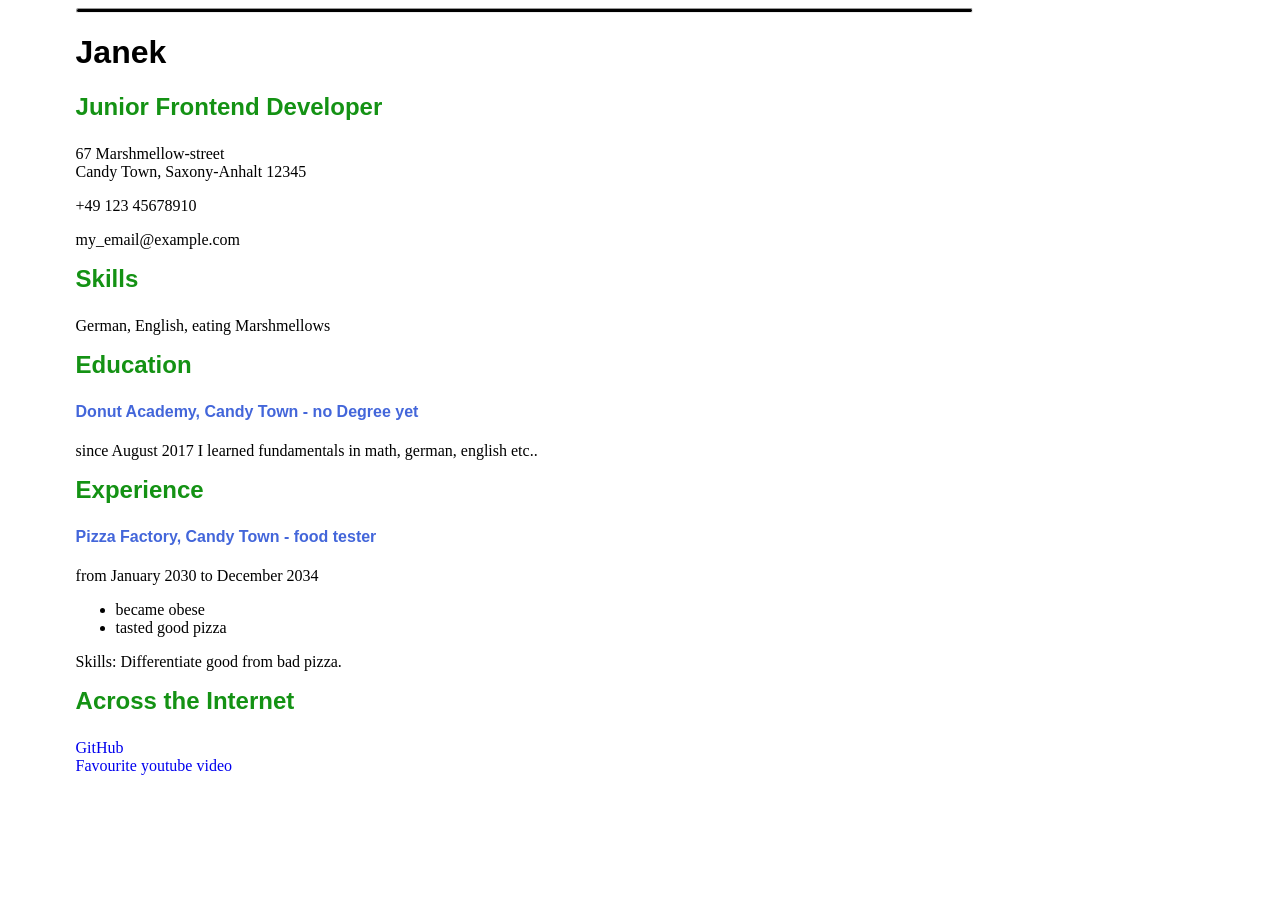
<file: Frontend Projects/01-single-page-cv/index.html>
<!DOCTYPE html>
<html lang="de">
<head>
    <meta charset="UTF-8">
    <meta name="viewport" content="width=device-width, initial-scale=1.0">
    <title>Janek - Student</title>
    <!-- SEO Meta Tags-->
    <meta name="description" content="CV from Janek">
    <meta name="author" content="Janek">
    <!-- Open Graph Tags-->
    <meta property="og:title" content="Janek - Student">
    <meta property="og:description" content="Single Page CV of Janek">
    <meta property="og:image" content="https://res.cloudinary.com/duidrgg1k/image/upload/v1725421776/male-technologist_n0fbey.png">
    <meta property="og:type" content="website">
    <!-- Favicon -->
    <link rel="icon" href="assets/favicon.ico" type="image/x-icon" />
    <!-- Stylesheets -->
    <link rel="stylesheet" href="style.css">
</head>

<body>
    <hr id="top-breakline">
    <h1 id="main-heading">Janek</h1>
    
    <section class="contact-info">
        <h3>Junior Frontend Developer</h3>
        67 Marshmellow-street <br>
        Candy Town, Saxony-Anhalt 12345
        <p>+49 123 45678910</p>
        <p>my_email@example.com</p>
    </section>

    <section class="skills">
        <h3>Skills</h3>
        <p>
            German, English, eating Marshmellows
        </p>
    </section>

    <section class="education">
        <h3>Education</h3>
        <h4>Donut Academy, Candy Town - no Degree yet</h4>
        <p>
            since August 2017
            I learned fundamentals in math, german, english etc..
        </p>
    </section>

    <section>
        <h3>Experience</h3>
        <h4>Pizza Factory, Candy Town - food tester</h4>
        <p>
            from January 2030 to December 2034
        </p>
        <ul>
            <li>
                became obese
            </li>
            <li>
                tasted good pizza
            </li>
        </ul>
        <p>
            Skills: Differentiate good from bad pizza.
        </p>
    </section>
    <section>
        <h3>Across the Internet</h3>
        <a href="https://github.com/JanekGER">GitHub</a> <br>
        <a href="https://www.youtube.com/watch?v=xvFZjo5PgG0">Favourite youtube video</a>

    </section>
</body>
</html>
</file>
<file: Frontend Projects/01-single-page-cv/style.css>
html, body {
    margin-left: 1cm;
}
h3 {
    color: rgb(20, 146, 20);
    font-family: sans-serif;
    font-size: x-large;
    margin-top: 5px;
}
a {
    text-decoration: none;
}
h4 {
    color: rgb(67, 102, 218);
    font-family: sans-serif;
}
#top-breakline {
    background-color: black;
    margin-right: 25%;
    height: 3px;
    border-radius: 10px;
}
#main-heading {
    color: black;
    font-family: sans-serif;
    /*font-size: 55px;*/
}
</file>
